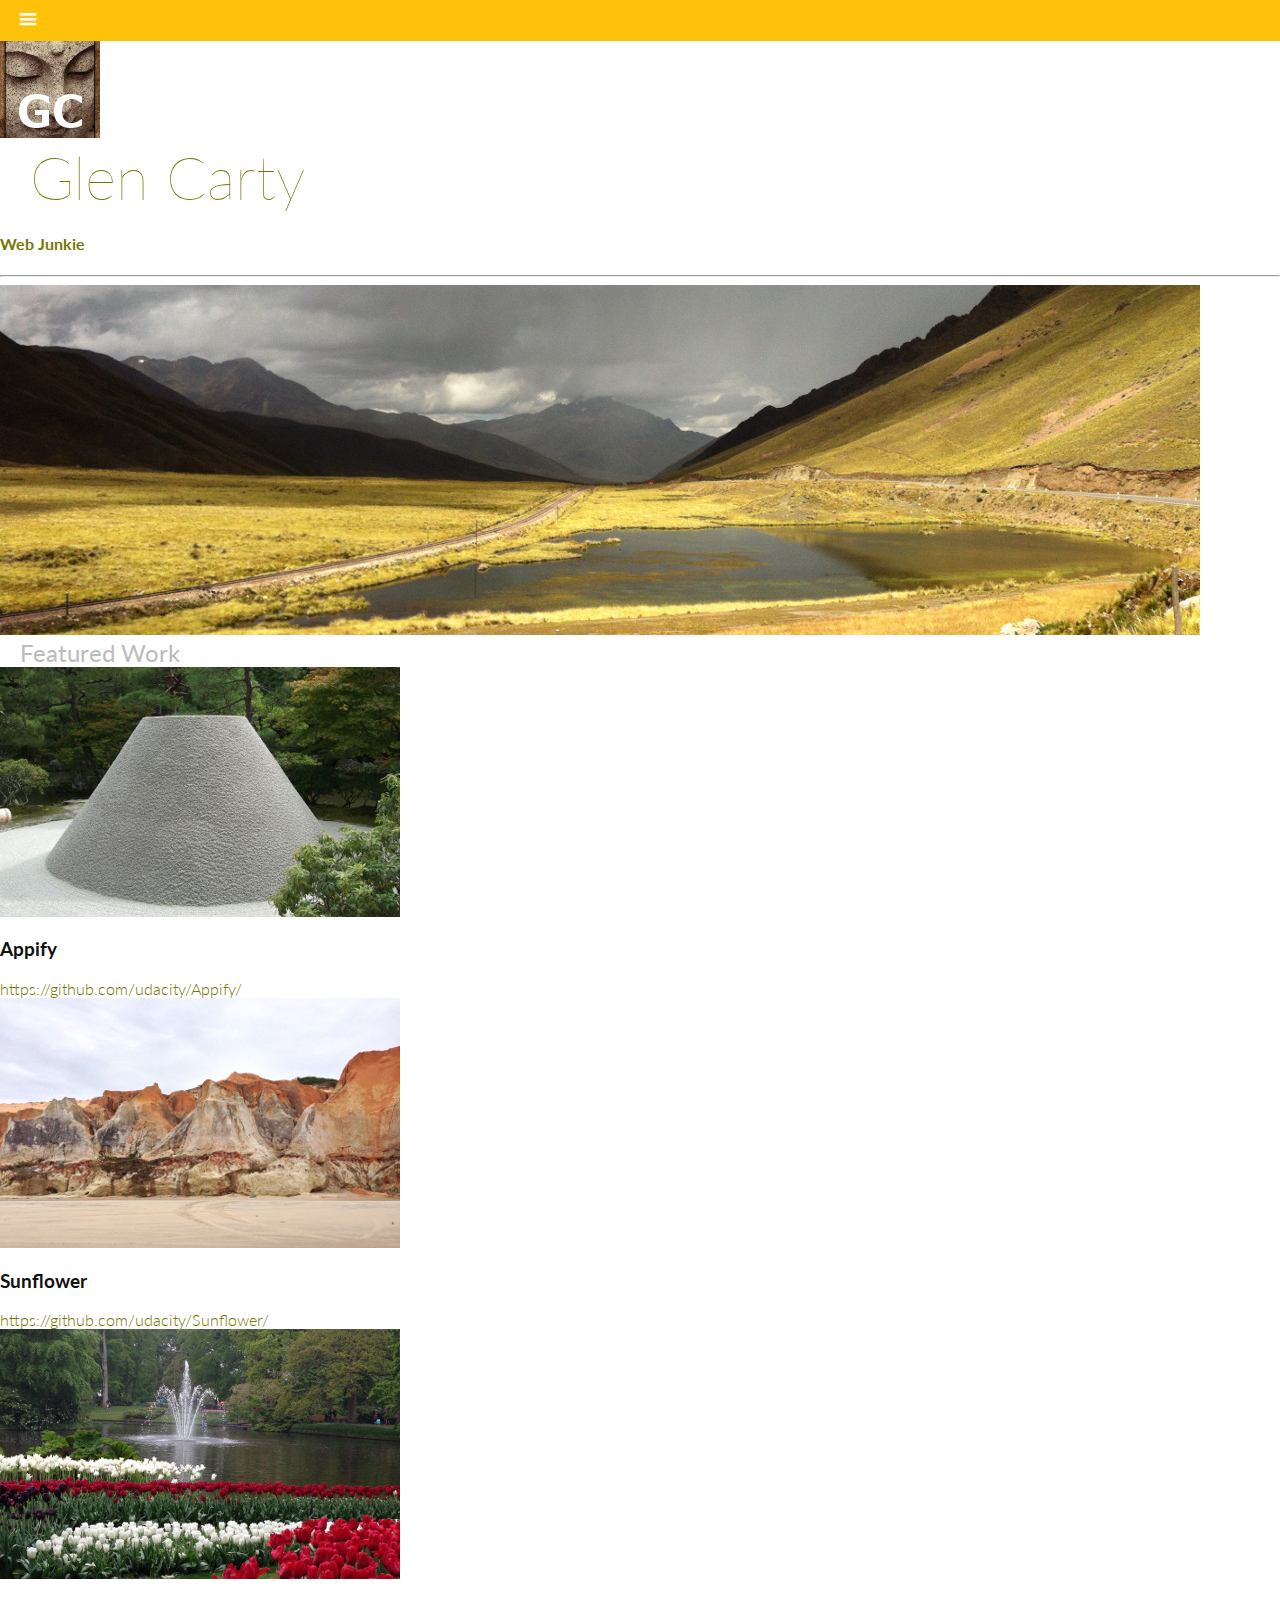
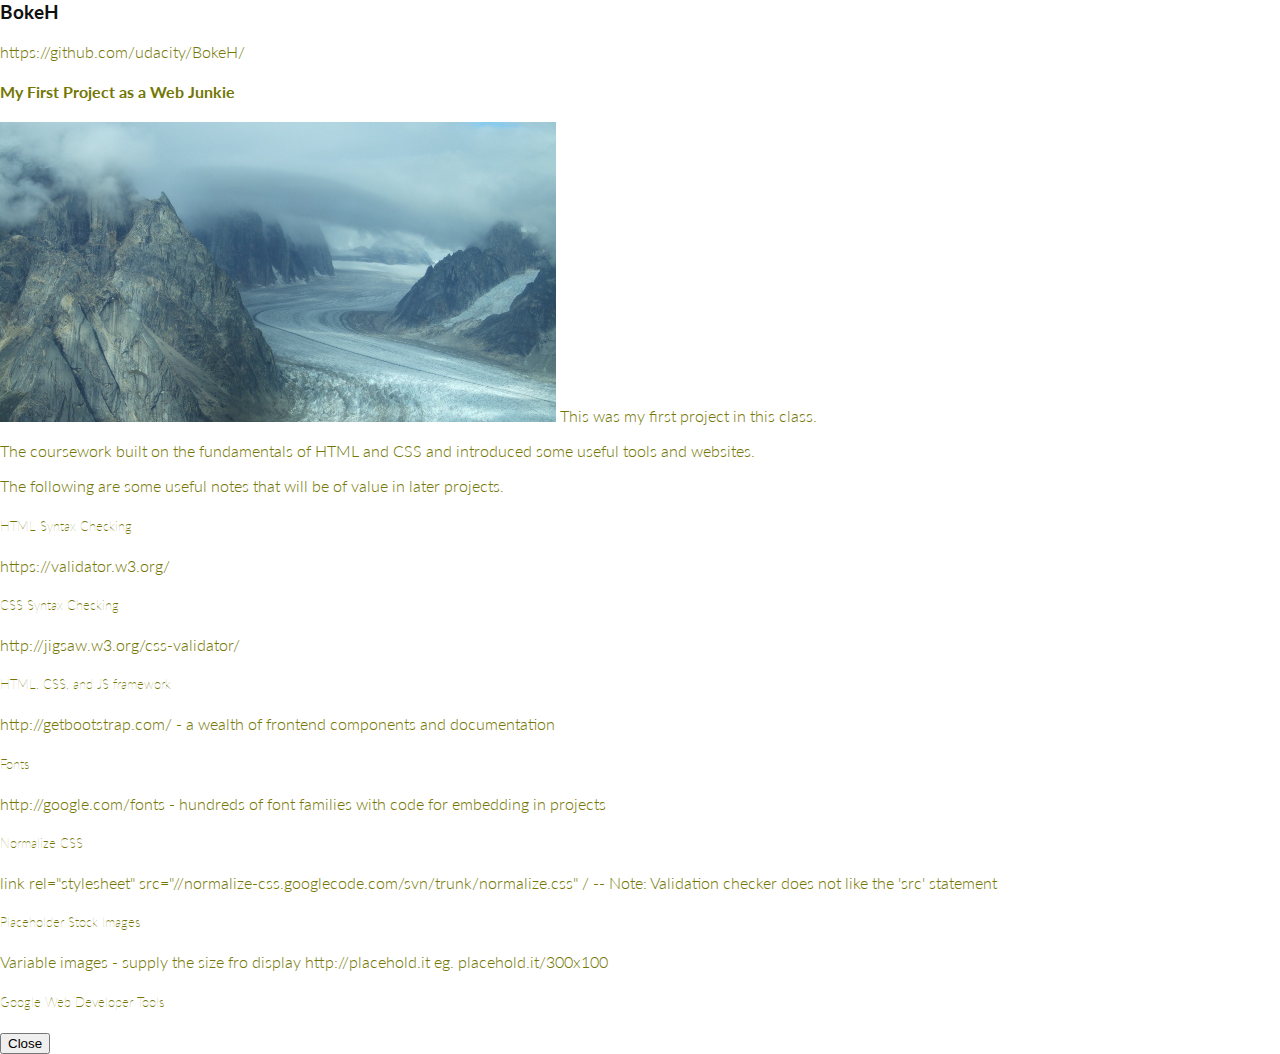
<file: index.html>
<!DOCTYPE html>
<html lang="en">

<head>
    <meta charset="utf-8">
    <meta name="viewport" content="width=device-width, initial-scale=1">
    <title>Portfolio of Glen Carty</title>
    <link href="http://fonts.googleapis.com/css?family=Lato:100,300" rel="stylesheet">
    <link rel="stylesheet" href="https://maxcdn.bootstrapcdn.com/bootstrap/3.3.5/css/bootstrap.min.css" integrity="sha512-dTfge/zgoMYpP7QbHy4gWMEGsbsdZeCXz7irItjcC3sPUFtf0kuFbDz/ixG7ArTxmDjLXDmezHubeNikyKGVyQ==" crossorigin="anonymous">
    <link rel="stylesheet" href="css/icomoon.css">
    <link href="css/style.css" rel="stylesheet">
    <script src="js/jquery-1.11.3.js"></script>
    <script src="https://maxcdn.bootstrapcdn.com/bootstrap/3.3.5/js/bootstrap.min.js" integrity="sha256-Sk3nkD6mLTMOF0EOpNtsIry+s1CsaqQC1rVLTAy+0yc= sha512-K1qjQ+NcF2TYO/eI3M6v8EiNYZfA95pQumfvcVrTHtwQVDG+aHRqLi/ETn2uB+1JqwYqVG3LIvdm9lj6imS/pQ==" crossorigin="anonymous"></script>
</head>

<body class="menu-hidden">

    <!-- ----------------- Start of Hidden Menu --------------------- -->

    <div class="header">
        <a href="#" class="menu-icon-link"> <i class="icon-list"></i> </a>
    </div>

    <div class="menu" onclick="toggleHidden()">
        <ul class="feed-list">
            <li><a href="http://gcarty.github.io" class="active"> Project 1</a></li>
            <li><a href="http://gcarty.github.io/p2/"> Project 2</a></li>
            <li><a href="http://gcarty.github.io/p3/"> Project 3</a></li>
            <li><a href="http://gcarty.github.io/p4/"> Project 4</a></li>
            <li><a href="http://gcarty.github.io/p5/"> Project 5</a></li>
            <li><a href="http://gcarty.github.io/p6/"> Project 6</a></li>
        </ul>
    </div>
    <hr>

    <!-- ------------------- end hidden menu ------------------------- -->

    <div class="container" onclick="toggleHidden()">
        <div class="row">
            <header>
                <div class="col-md-6">
                    <img class="img-responsive title-logo img-circle" src="images/logo.jpg" alt="logo">
                </div>
                <div class="col-md-6 text-right text-uppercase">
                    <h1 class="title-super text-thin">Glen Carty</h1>
                    <h4>Web Junkie</h4>
                </div>
            </header>
        </div>
        <div class="row">
            <div class="col-md-12">
              <!-- Draw a line separator to separate main below info from logo above -->
              <hr>
            </div>
        </div>
        
        <!-- Begin Main Content -->
        <div class="row">
            <div class="col-md-12">
                <img class="img-responsive" src="images/main-image-peru.jpg" alt="MainPicture">
            </div>
        </div>
        
        <!-- Featured Work containing 3 Portfolios -->
        <div class="row">
            <div class="col-md-12">
                <h2 class="text-muted addpad-left">Featured Work</h2>
            </div>
        </div>
        
        <div class="row">
            <article>
                <div class="col-md-4 text-center">
                    <img class="img-responsive img-thumbnail" src="images/pf1-image-japan.jpg" alt="Portfolio 1" data-toggle="modal" data-target="#pf1-descr">
                    <h3 class="text-uppercase"><a href="https://www.udacity.com/">Appify</a></h3>https://github.com/udacity/Appify/
                </div>
            </article>
            <article>
                <div class="col-md-4 text-center">
                    <img class="img-responsive img-thumbnail" src="images/pf2-image-brazil.jpg" alt="Portfolio 2">
                    <h3 class="text-uppercase"><a href="https://www.udacity.com/">Sunflower</a></h3>https://github.com/udacity/Sunflower/
                </div>
            </article>
            <article>
                <div class="col-md-4 text-center">
                    <img class="img-responsive img-thumbnail" src="images/pf3-image-amsterdam.jpg" alt="Portfolio 3">
                    <h3 class="text-uppercase"><a href="https://www.udacity.com/">BokeH</a></h3>https://github.com/udacity/BokeH/
                </div>
            </article>
        </div>
    </div>
    
    <!-- End of Main content and Modal Begins below  -->
    <div class="modal fade" id="pf1-descr" tabindex="-1" role="dialog" aria-labelledby="myModalLabel" aria-hidden="true">
        <div class="modal-dialog">
            <div class="modal-content">
                <div class="modal-header">
                    <h4 class="modal-title" id="myModalLabel">My First Project as a Web Junkie</h4>
                </div>
                <div class="modal-body text-center">
                    <img class="img-responsive" src="images/pf1-modal-img-alaska.jpg" alt="pf1-modal-img"> This was my first project in this class.
                    <p>The coursework built on the fundamentals of HTML and CSS and introduced some useful tools and websites.</p>
                    <p>The following are some useful notes that will be of value in later projects.</p>
                    <h5 class="text-thin">HTML Syntax Checking</h5> https://validator.w3.org/
                    <h5 class="text-thin">CSS Syntax Checking</h5> http://jigsaw.w3.org/css-validator/
                    <h5 class="text-thin">HTML, CSS, and JS framework</h5> http://getbootstrap.com/ - a wealth of frontend components and documentation
                    <h5 class="text-thin">Fonts</h5> http://google.com/fonts - hundreds of font families with code for embedding in projects
                    <h5 class="text-thin">Normalize CSS</h5> link rel="stylesheet" src="//normalize-css.googlecode.com/svn/trunk/normalize.css" / -- Note: Validation checker does not like the 'src' statement
                    <h5 class="text-thin">Placeholder Stock Images</h5> Variable images - supply the size fro display http://placehold.it eg. placehold.it/300x100
                    <h5 class="text-thin">Google Web Developer Tools</h5>
                </div>
                <div class="modal-footer">
                    <button type="button" class="btn btn-default" data-dismiss="modal">Close</button>
                </div>
            </div>
        </div>
    </div>
    <script>
        menuIcon = $('.menu-icon-link');
        menuIcon.on('click', function() {
            $('body').toggleClass('menu-hidden');
        });

        function toggleHidden() {
            $('body').addClass('menu-hidden');
            return false;
        }
    </script>
</body>

</html>
</file>
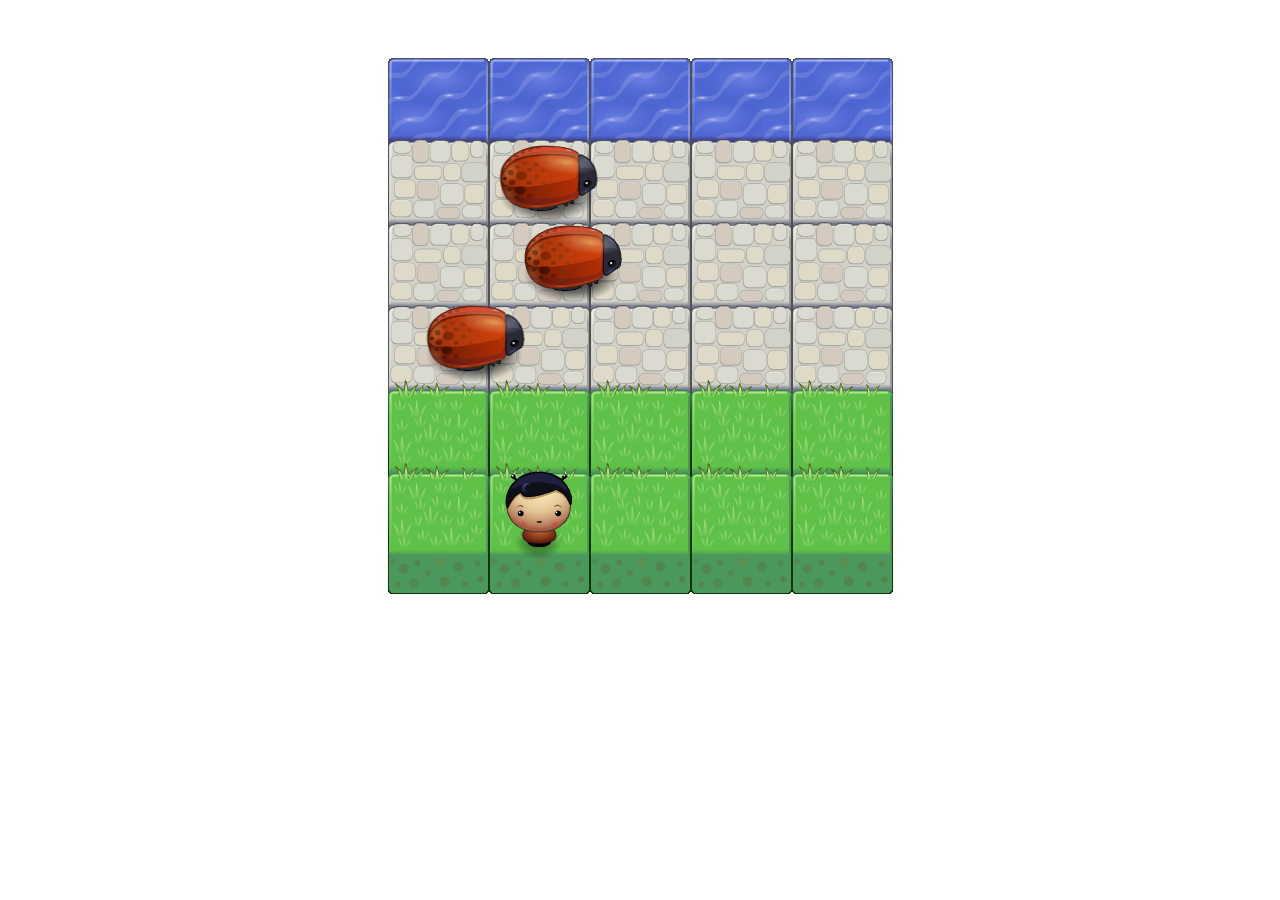
<file: p-3/index.html>
<!DOCTYPE html>
<html>
<head>
    <meta charset="UTF-8">
    <title>Effective JavaScript: Frogger</title>
    <meta name="viewport" content="width=device-width, initial-scale=1">
    <link rel="stylesheet" href="css/style.css">
</head>
<body>
    <script src="js/resources.js"></script>
    <script src="js/app.js"></script>
    <script src="js/engine.js"></script>
</body>
</html>
</file>
<file: css/icomoon.css>
@font-face {
	font-family: 'icomoon';
	src:url('../fonts/icomoon.eot?efsk18');
	src:url('../fonts/icomoon.eot?#iefixefsk18') format('embedded-opentype'),
		url('../fonts/icomoon.woff?efsk18') format('woff'),
		url('../fonts/icomoon.ttf?efsk18') format('truetype'),
		url('../fonts/icomoon.svg?efsk18#icomoon') format('svg');
	font-weight: normal;
	font-style: normal;
}

[class^="icon-"], [class*=" icon-"] {
	font-family: 'icomoon';
	speak: none;
	font-style: normal;
	font-weight: normal;
	font-variant: normal;
	text-transform: none;
	line-height: 1;

	/* Better Font Rendering =========== */
	-webkit-font-smoothing: antialiased;
	-moz-osx-font-smoothing: grayscale;
}

.icon-list:before {
	content: "\e600";
}
</file>
<file: css/style.css>
/* Style CSS */

body {
	font-family: "Lato", sans-serif;
	color: #747704;
	font-weight: 300;
	margin: 0;
}

/* Often used Classes */

.text-muted {
	color: #bcbbbb;
}

.text-thin {
	font-weight: 100;
}

/* More Specific Classes */

.title-super {
	font-size: 60px;
}

.title-logo {
	margin-top: 20px;
}

.addpad-left {
	margin-left: 20px;
}

*,
*:after,
*:before: {
    box-sizing: inherit;
}

html {
    box-sizing: border-box;
}

a {
    text-decoration: none;
    color: #111;
}

a:hover h2 {
    text-decoration: underline;
}

h1 {
    display: inline-block;
    font-weight: 100;
    margin: 0 0 0 0.5em;
}

h2 {
    font-weight: 400;
    margin: 0;
}

.header {
    //background: #4caf50;
    background: #FFC20B;
    color: #fff;
    position: fixed;
    top: 0;
    width: 100%;
    padding: 0.5em 1em;
}

.icon-list {
    font-size: 1.5em;
    color: #FFF;
}

.menu {
    position: absolute;
    top: 3.5em;
    padding: 1em;
    background: #FFC20B;
    height: 100%;
    width: 10em;
    transform: translate3d(0, 0, 0);
    transition: transform 0.2s;
    z-index: 1;
}

.menu ul {
    list-style: none;
    margin: 0;
    padding: 0;
    font-size: 20px;
    //font-weight: bold;
}

.menu li {
    padding: 0;
}

.menu li a {
    color: #fff;
    display: block;
    padding: 0.5em 0;
}

.menu-hidden .menu {
    transform: translate3d(-12em, 0, 0);
    transition: transform 0.2s;
}

.feed {
    margin: 4em 0 0;
}

.entry {
    border-bottom: 1px solid #ddd;
    padding: 1em;
    margin: 0.5em 0;
}
</file>
<file: p-3/css/style.css>
body {
    text-align: center;
}
</file>
